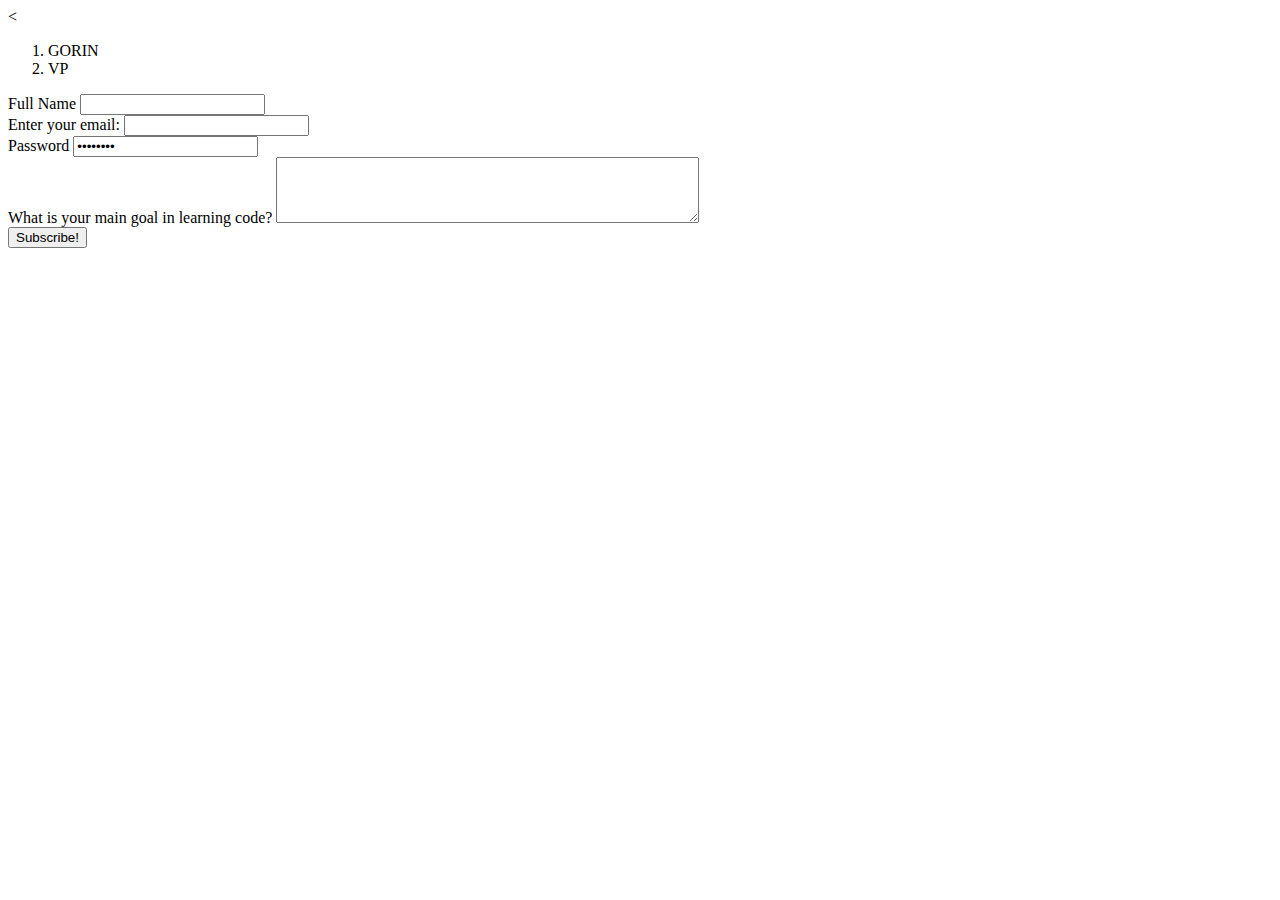
<file: doc.html>
<<!DOCTYPE html>
  <html lang="en" dir="ltr">

  <head>
    <meta charset="utf-8">
    <title></title>
  </head>
  <body>
    <ol>
      <li>GORIN</li>
      <li>VP</li>
    </ol>
    <form action="mailto:vitorglima22@gmail.com" method="post" enctype="text/plain">
      <div class="form-example">
        <label for="fname">Full Name</label>
        <input type="text" name="yourname" id="name" required><br>
        <label for="email">Enter your email: </label>
        <input type="email" name="email" id="email" required><br>
        <label>Password</label>
        <input type="password" value="passowrd" required><br>
        <label> What is your main goal in learning code?</label>
        <textarea name="name" rows="4" cols="50"></textarea><br>
        <input type="submit" value="Subscribe!">
      </div>
    </form>
  </body>

  </html>
</file>
